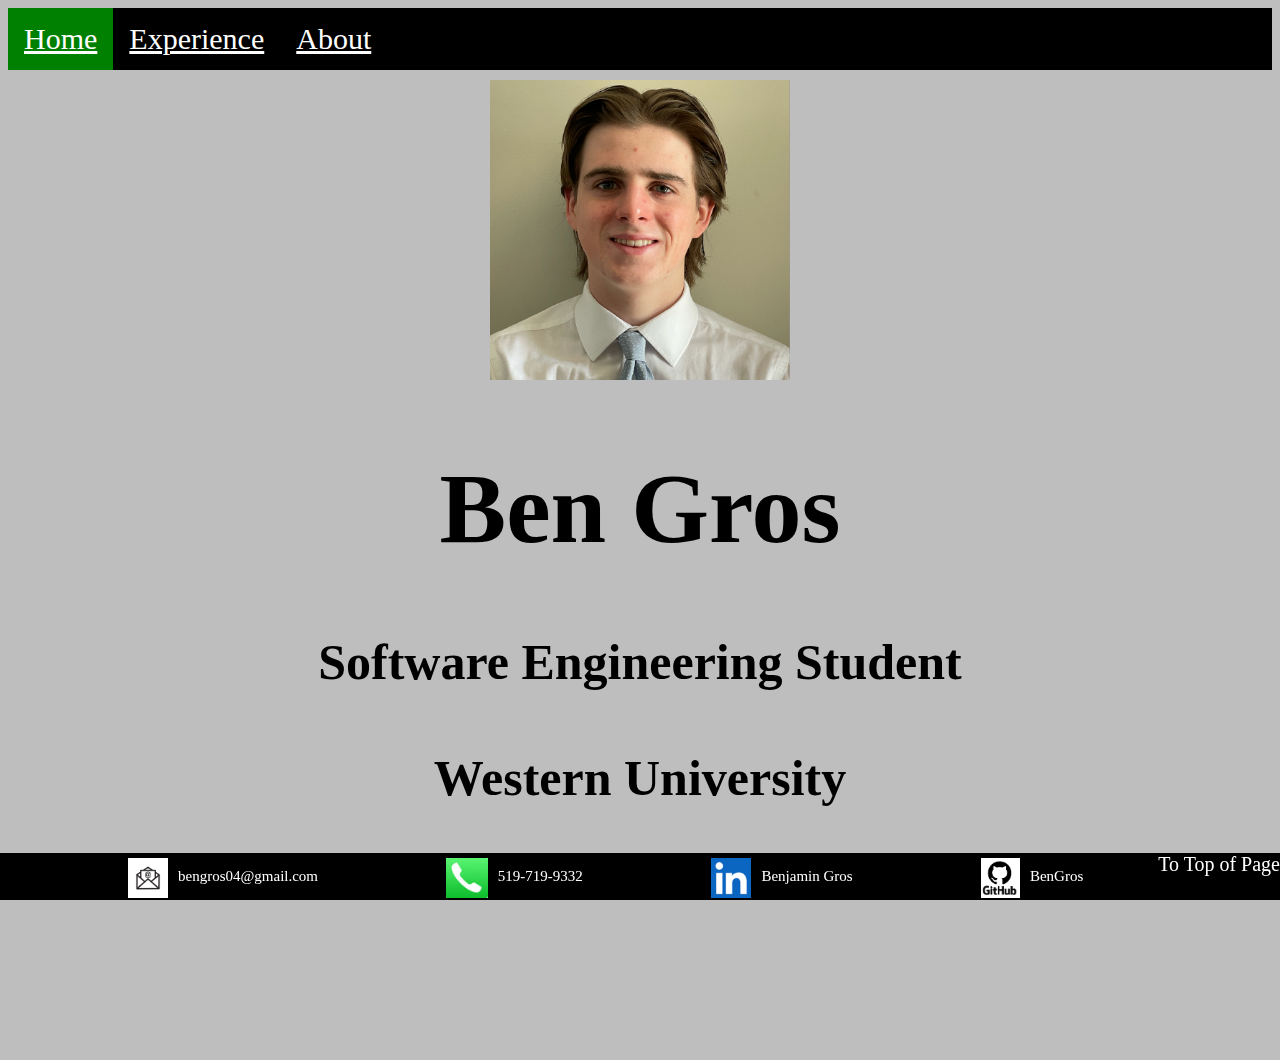
<file: index.html>
<!DOCTYPE html>
<html lang="en">
  <meta charset="UTF-8" />
  <meta name="viewport" content="width=device-width,initial-scale=1" />
  <head>
    <title>Ben Gros' Portfolio</title>
    <link href="styles/homepage.css" type="text/css" rel="stylesheet" />
    <link href="styles/navbar.css" type="text/css" rel="stylesheet" />
  </head>
  <body>
    <div class="nav-bar" id="top">
      <a href="#home" class="active">Home</a>
      <a href="experience.html">Experience</a>
      <a href="about.html">About</a>
    </div>
    <div class="hero-image" id="Home">
      <img src="images/personalphoto.png" height="300" width="300" />
    </div>
    <div class="hero-name" style="margin-bottom: 20%">
      <h1>Ben Gros</h1>
      <h2>
        Software Engineering Student <br /><br />
        Western University
      </h2>
    </div>
    <div class="footer">
      <a href="https://www.google.com/gmail/about/" target="_blank">
        <img src="images/email.jpg" width="auto" height="40px" />
        <p>bengros04@gmail.com</p>
      </a>
      <img src="images/phone.jpg" width="auto" height="40px" />
      <p>519-719-9332</p>
      <a
        href="https://www.linkedin.com/in/benjamin-gros-a55bb1253/"
        target="_blank"
      >
        <img src="images/linkedin.png" width="auto" height="40px" />
        <p>Benjamin Gros</p>
      </a>
      <a href="https://github.com/BenGros" target="_blank">
        <img src="images/github.jpg" width="auto" height="40px" />
        <p>BenGros</p>
      </a>
      <a class="totop" href="#top">To Top of Page</a>
    </div>
  </body>
</html>
</file>
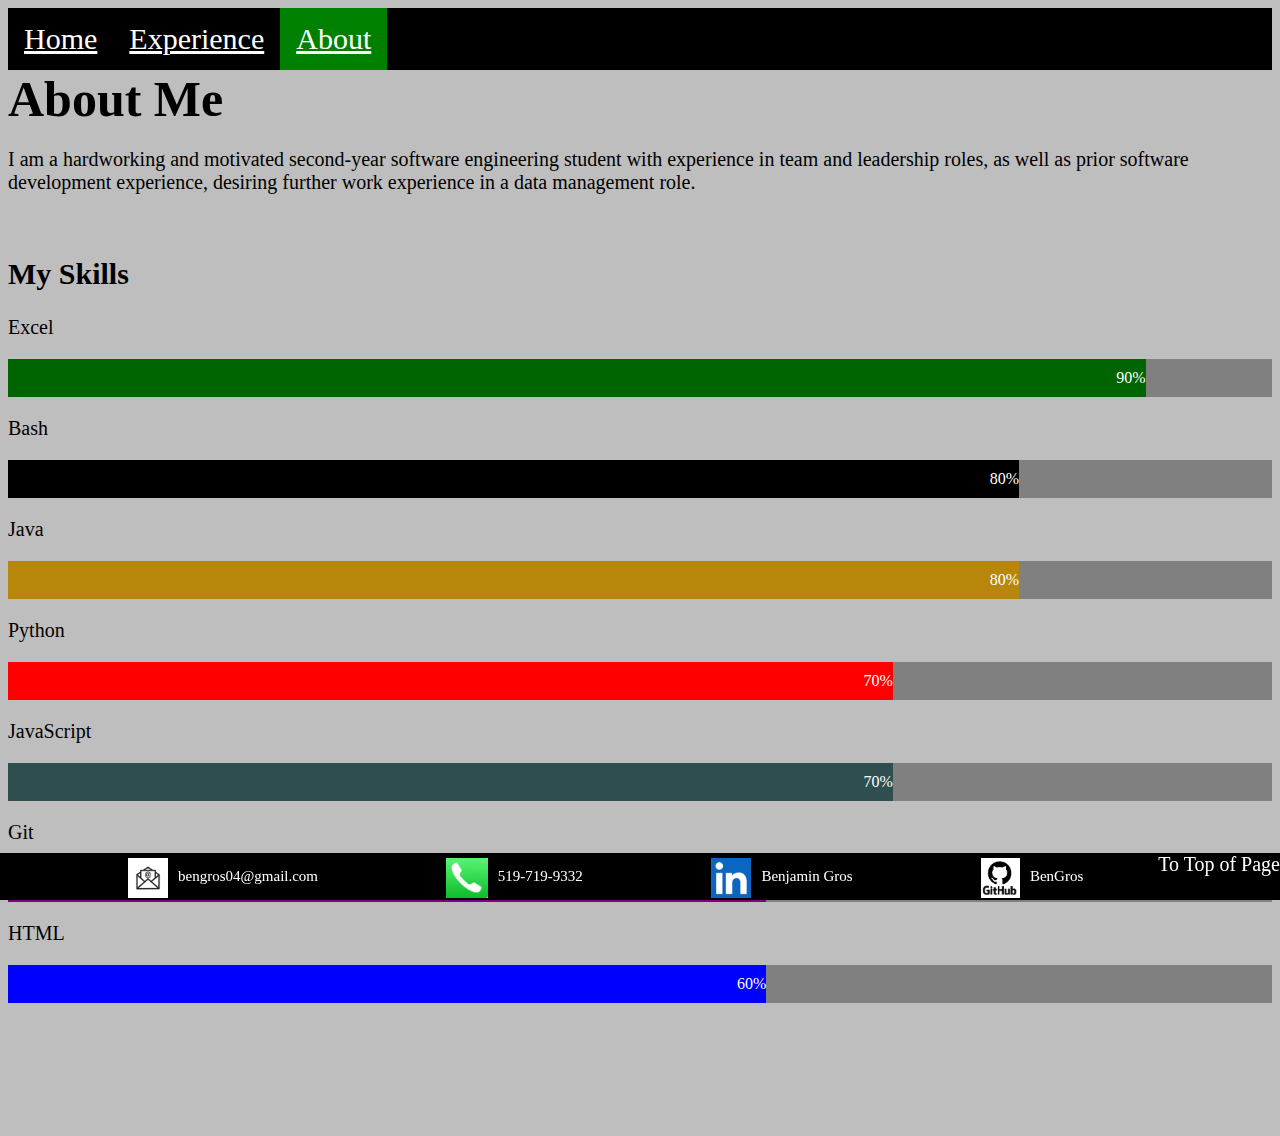
<file: about.html>
<!DOCTYPE html>
<html lang="en">
    <meta charset="UTF-8"/>
    <meta name="viewport" content="width=device-width,initial-scale=1">
    <head>
        <title>About Me</title>
        <link href="styles/navbar.css" type="text/css" rel="stylesheet"/>
        <link href="styles/about.css" type="text/css" rel="stylesheet"/>
    </head>
    <body>
        <div class="nav-bar" id="top">
            <a href="index.html">Home</a>
            <a href="experience.html">Experience</a>
            <a href="about.html" class="active">About</a>
            
        </div>
        <h1>About Me</h1>
        <p class="mydescription">
            I am a hardworking and motivated second-year software engineering student with experience in team and leadership roles, as well as prior software development experience, desiring further work experience in a data management role.
        </p>
        </br>
        <div class="myskills" >
            <h2>My Skills</h2>
            <p>Excel</p>
            <div class="container">
                <div class="skills excel">90%</div>
            </div>
            <p>Bash</p>
            <div >
                <div class="container">
                    <div class="skills bash">80%</div>
                </div>
            </div>
            <p>Java</p>
            <div class="container">
                <div class="skills java">80%</div>
            </div>
            <p>Python</p>
            <div class="container">
                <div class="skills python">70%</div>
            </div>
            <div>
                <p>JavaScript</p>
                <div class="container">
                    <div class="skills js">70%</div>
                </div>
            </div>
            <p >Git</p>
            <div class="container">
                <div class="skills git">60%</div>
            </div>
            <div class="bottom">
            <p>HTML</p>
            <div class="container">
                <div class="skills html">60%</div>
            </div>
        </div>
            
            
            
        </div>
        <div class="footer">
            <a href="https://www.google.com/gmail/about/" target="_blank">
              <img src="images/email.jpg" width="auto" height="40px"/><p>bengros04@gmail.com</p>
          </a>
          <img src="images/phone.jpg" width="auto" height="40px"/><p>519-719-9332</p>
          <a href="https://www.linkedin.com/in/benjamin-gros-a55bb1253/" target="_blank">
              <img src="images/linkedin.png" width="auto" height="40px"/><p>Benjamin Gros</p>
          </a>
          <a href="https://github.com/BenGros" target="_blank">
              <img src="images/github.jpg" width="auto" height="40px"/><p>BenGros</p>
          </a>
          <a class="totop" href="#top">To Top of Page</a>
          </div>
        
    </body>
</html>
</file>
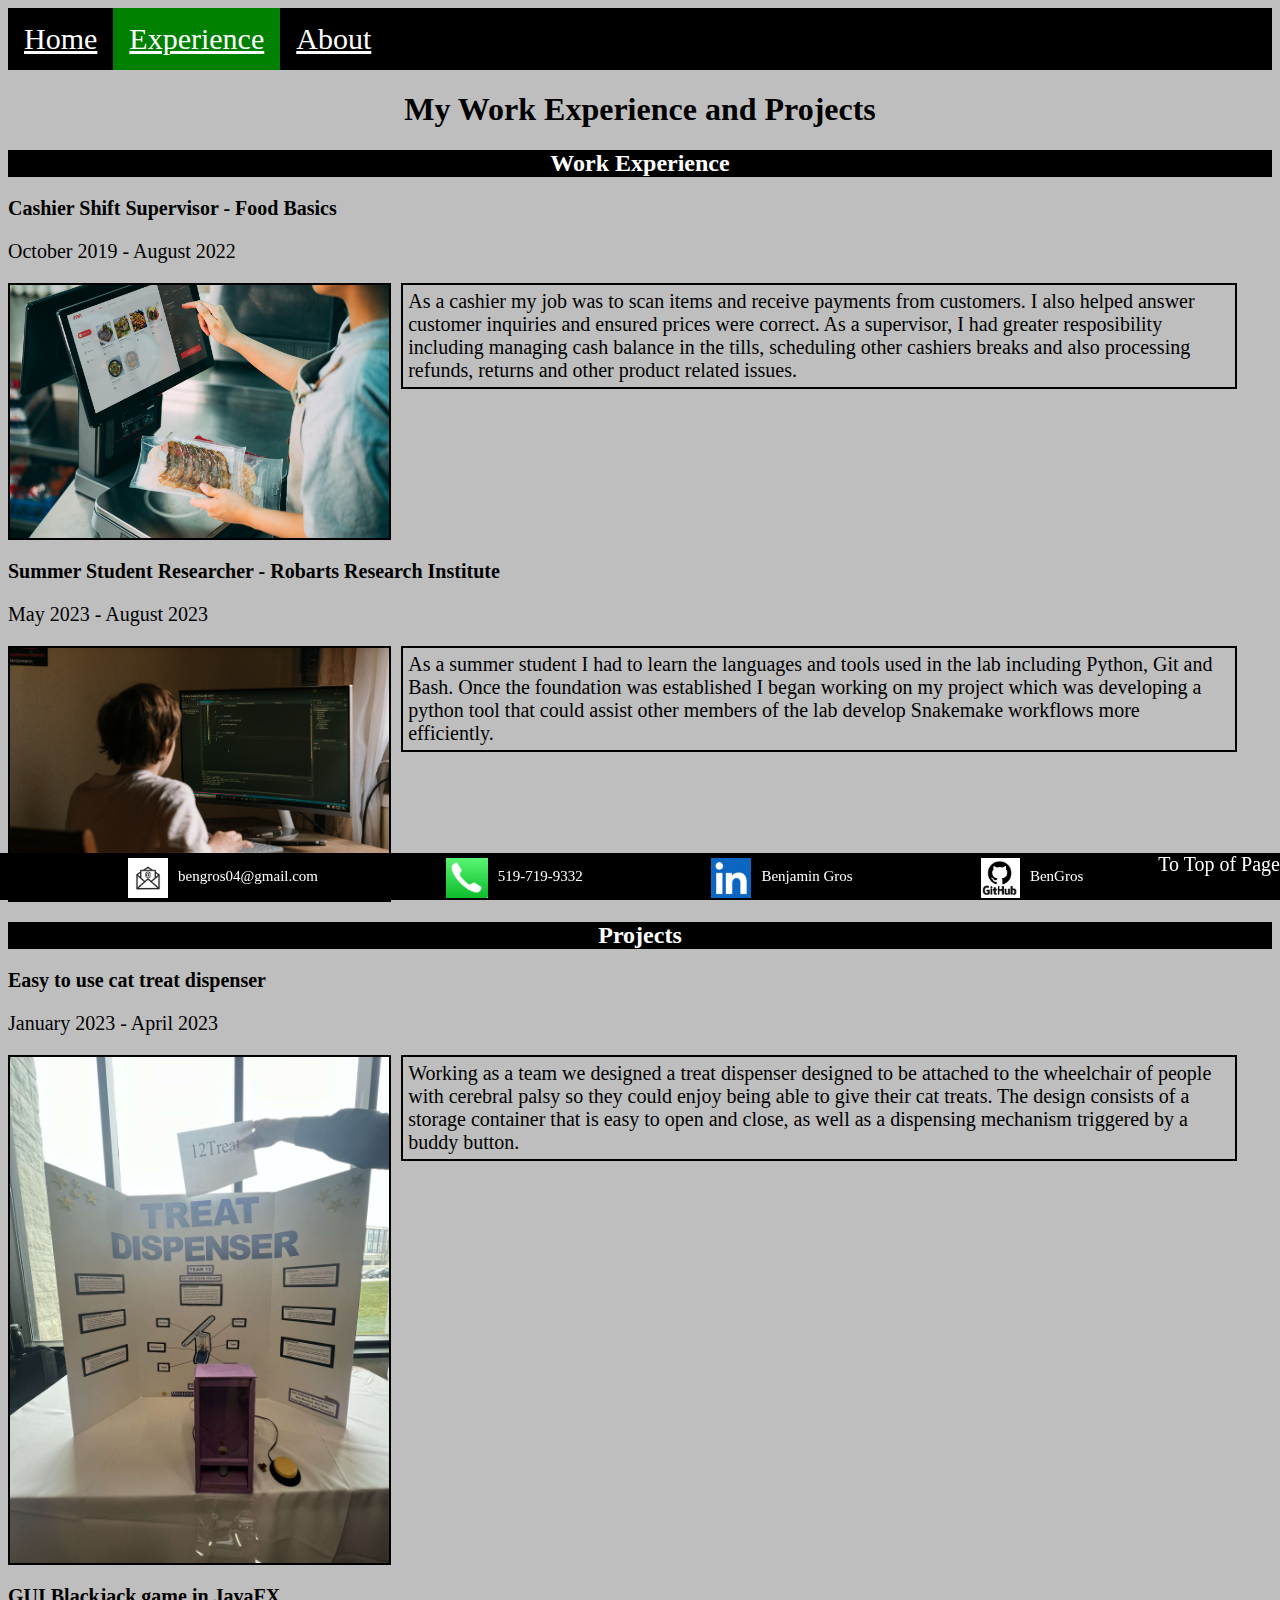
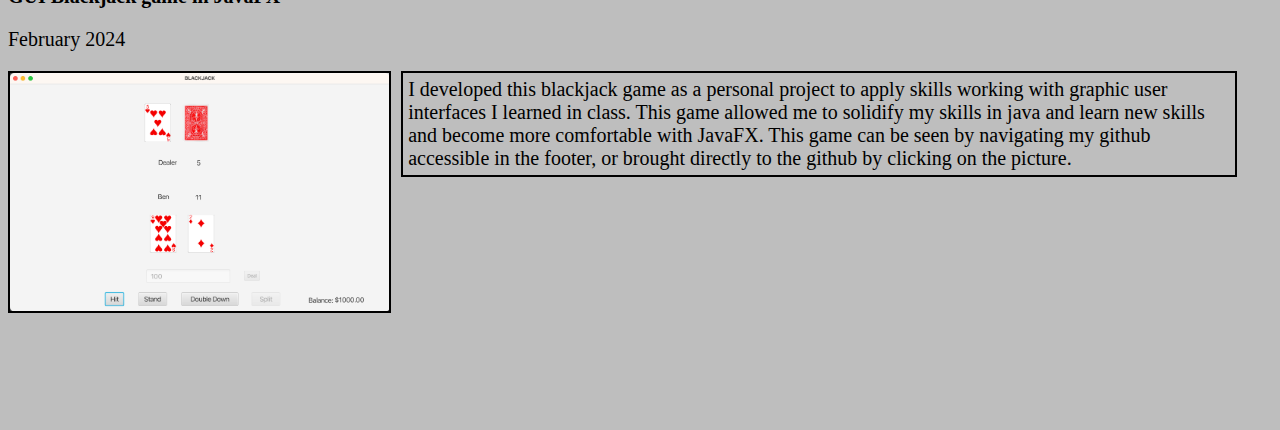
<file: experience.html>
<!DOCTYPE html>
<html lang="en">
  <meta charset="UTF-8" />
  <meta name="viewport" content="width=device-width,initial-scale=1" />
  <head>
    <title>experience</title>
    <link href="styles/navbar.css" type="text/css" rel="stylesheet" />
    <link href="styles/experience.css" type="text/css" rel="stylesheet" />
  </head>
  <body>
    <div class="nav-bar" id="top">
      <a href="index.html">Home</a>
      <a href="experience.html" class="active">Experience</a>
      <a href="about.html">About</a>
    </div>
    <h1>My Work Experience and Projects</h1>
    <div class="work" style="height: auto; margin-bottom: 30%">
      <h2>Work Experience</h2>
      <h3>Cashier Shift Supervisor - Food Basics</h3>
      <p class="dates">October 2019 - August 2022</p>
      <div class="job1">
        <img src="images/cashier.jpg" height="auto" width="25%" />
        <p class="description">
          As a cashier my job was to scan items and receive payments from
          customers. I also helped answer customer inquiries and ensured prices
          were correct. As a supervisor, I had greater resposibility including
          managing cash balance in the tills, scheduling other cashiers breaks
          and also processing refunds, returns and other product related issues.
        </p>
      </div>
      <h3>Summer Student Researcher - Robarts Research Institute</h3>
      <p class="dates">May 2023 - August 2023</p>
      <div class="job2">
        <img src="images/coding.jpg" height="auto" width="25%" />
        <p class="description">
          As a summer student I had to learn the languages and tools used in the
          lab including Python, Git and Bash. Once the foundation was
          established I began working on my project which was developing a
          python tool that could assist other members of the lab develop
          Snakemake workflows more efficiently.
        </p>
      </div>
      <h2>Projects</h2>
      <h3>Easy to use cat treat dispenser</h3>
      <p class="dates">January 2023 - April 2023</p>
      <div class="project1">
        <img src="images/dispenser.jpg" height="auto" width="25%" />
        <p class="description">
          Working as a team we designed a treat dispenser designed to be
          attached to the wheelchair of people with cerebral palsy so they could
          enjoy being able to give their cat treats. The design consists of a
          storage container that is easy to open and close, as well as a
          dispensing mechanism triggered by a buddy button.
        </p>
      </div>
      <h3>GUI Blackjack game in JavaFX</h3>
      <p class="dates">February 2024</p>
      <div class="project2 bottom">
        <a href="https://github.com/BenGros/Blackjack_Game" target="_blank">
          <img src="images/blacjkack.png" height="auto" width="25%" />
        </a>
        <p class="description">
          I developed this blackjack game as a personal project to apply skills
          working with graphic user interfaces I learned in class. This game
          allowed me to solidify my skills in java and learn new skills and
          become more comfortable with JavaFX. This game can be seen by
          navigating my github accessible in the footer, or brought directly to
          the github by clicking on the picture.
        </p>
      </div>
    </div>
    <div class="footer">
      <a href="https://www.google.com/gmail/about/" target="_blank">
        <img src="images/email.jpg" width="auto" height="40px" />
        <p>bengros04@gmail.com</p>
      </a>
      <img src="images/phone.jpg" width="auto" height="40px" />
      <p>519-719-9332</p>
      <a
        href="https://www.linkedin.com/in/benjamin-gros-a55bb1253/"
        target="_blank"
      >
        <img src="images/linkedin.png" width="auto" height="40px" />
        <p>Benjamin Gros</p>
      </a>
      <a href="https://github.com/BenGros" target="_blank">
        <img src="images/github.jpg" width="auto" height="40px" />
        <p>BenGros</p>
      </a>
      <a class="totop" href="#top">To Top of Page</a>
    </div>
  </body>
</html>
</file>
<file: styles/homepage.css>
.hero-image {
    text-align: center;
    padding-top: 10px;
}

.hero-name {
    text-align: center;
}

h1 {
    font-size: 100px;
}

h2 {
    font-size: 50px;
}

#about {
    clear: both;
    padding-top: 50px;
}

body {
    background-color: grey;
}
</file>
<file: styles/navbar.css>
.nav-bar {
    background-color: black;
    overflow: hidden;
}

.nav-bar a {
    color: white;
    font-size: 30px;
    padding: 14px 16px;
    text-align: center;
    float: left;
}

.nav-bar a:hover {
    background-color: blue;
}

.nav-bar a.active {
    background-color: green;
}

.footer {
    position: fixed;
    left: 0;
    bottom: 0;
    width: 100%;
    background-color: black;
    color: white;
    text-align: center;
    font-size: 15px;
}

.footer img {
    padding-top: 5px;
    padding-left: 10%;
    float: left;
}

.footer p {
    color: white;
    padding-left: 10px;
    float: left;
}

.totop {
    text-decoration: none;
    color: white;
    font-size: 20px;
    height: auto;
    float: right;
    text-align: center;
    height: 40px;
}

body {
    background-color: rgb(190, 190, 190);
}
</file>
<file: styles/about.css>
h1 {
    font-size: 50px;
    border: 5px;
    margin: 0;
    text-align: left;
}

h2 {
    font-size: 30px;
}

.mydescription {
    font-size: 20px;
}

.myskills p {
    font-size: 20px;
}

.container {
    width: 100%;
    background-color: grey;
}

.skills {
    text-align: right;
    padding-top: 10px;
    padding-bottom: 10px;
    color: white;

}

.python {
    width: 70%;
    background-color: red;
}

.java {
    width: 80%;
    background-color: darkgoldenrod;
}

.html {
    width: 60%;
    background-color: blue;
}

.bash {
    width: 80%;
    background-color: black;
}

.git {
    width: 60%;
    background-color: purple;
}

.js {
    width: 70%;
    background-color: darkslategray
}
.excel {
    width:90%;
    background-color: darkgreen;
}

.hobbies p {
    font-size: 20px;
}

.bottom {
    padding-bottom: 125px;
}
</file>
<file: styles/experience.css>
h1 {
    text-align: center;
}

h2 {
    overflow: hidden;
    clear: both;
    text-align: center;
    color: white;
    background-color: black;
}

h3 {
    clear: both;
    font-size: 20px;
    font-weight: 900;
}

.work img {
    border: 2px solid;
    border-color: black;
    float: left;
    margin-bottom: 20px;
    margin-right: 10px;
}

P.dates {
    font-size: 20px;
}

p.description {
    float: left;
    margin: auto;
    border: 2px solid;
    padding: 5px;
    width: 65%;
    text-align: left;
    font-size: 20px;
}

.work img {
    width: 30%;
    height: auto
}
</file>
